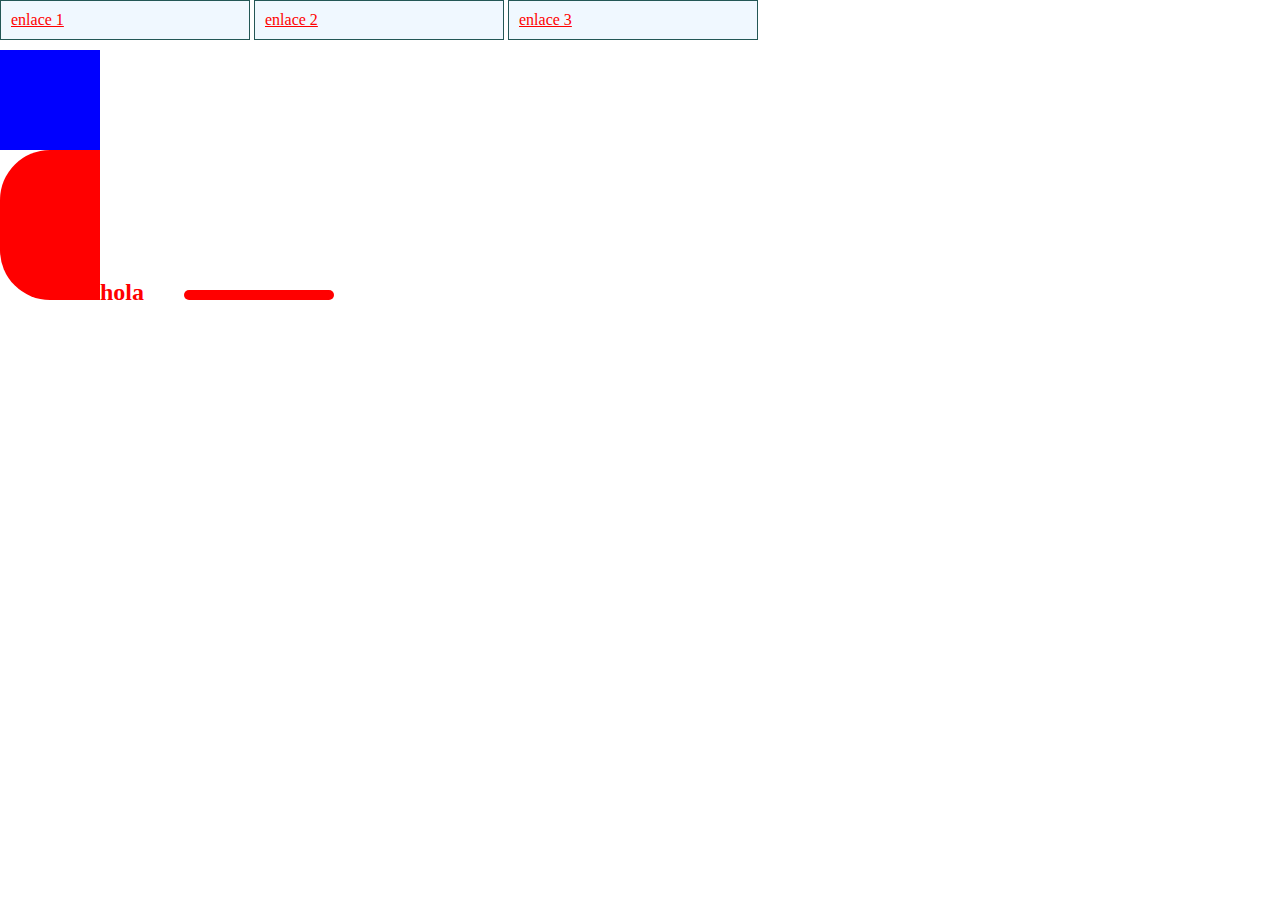
<file: ej1/index.html>
<!DOCTYPE html>
<html lang="es-mx">
<head>
    <meta charset="UTF-8">
    <meta http-equiv="X-UA-Compatible" content="IE=edge">
    <meta name="viewport" content="width=device-width, initial-scale=1.0">
    <link rel="stylesheet" href="./estilos.css">
    <title>Posiciones</title>
</head>
<body>
   
   <div class="container">
    <nav><a class="menu disparador" href="#box">enlace 1</a>
        <a class="menu" href="#">enlace 2</a>
        <a class="menu" href="#">enlace 3</a>
        <div id="box"class="box"></div>
    </nav>
    <main>
        <section>
            <h2>hola</h2>
        </section>
    </main>
   </div>
  
  
    
</body>
</html>
</file>
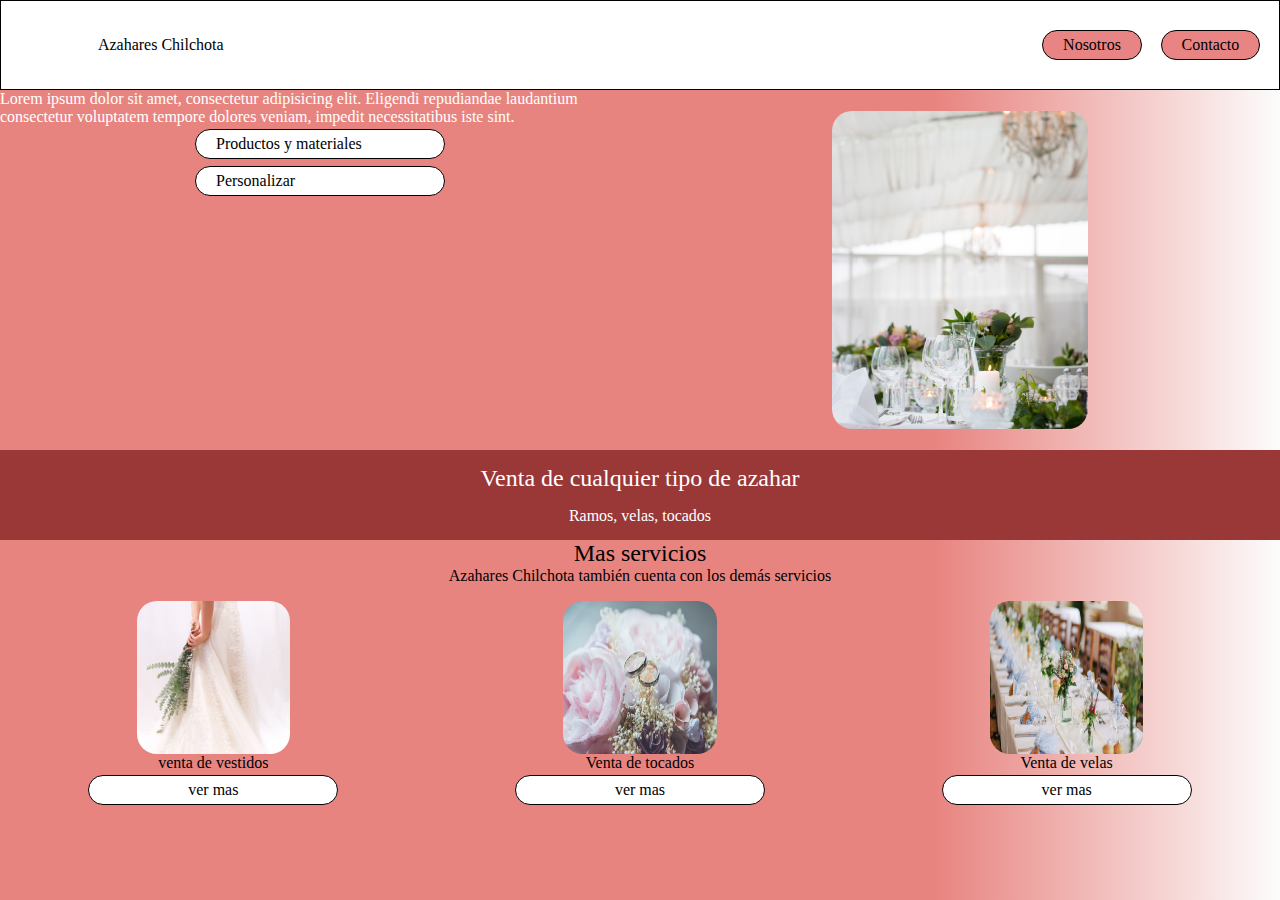
<file: sitio_axl/index.html>
<!DOCTYPE html>
<html lang="es-mx">
<head>
    <meta charset="UTF-8">
    <meta http-equiv="X-UA-Compatible" content="IE=edge">
    <meta name="viewport" content="width=device-width, initial-scale=1.0">
    <title>Azahares Chilchota</title>
    <link rel="stylesheet" href="./estilos.css">
</head>
<body>
   <header class="header">
        <div class="header__logo">
            <p>Azahares Chilchota</p>
        </div>
        <div class="header__botones">
            <a href="#" class="botones_sup" >Nosotros</a>
            <a href="#" class="botones_sup">Contacto</a>
        </div>

   </header>
   <main>
    
        <section class="seccion1">
            <div class="seccion1__columna1">
                <p class="seccion1__columna1_p">Lorem ipsum dolor sit amet, consectetur adipisicing elit. Eligendi repudiandae laudantium consectetur voluptatem tempore dolores veniam, impedit necessitatibus iste sint.</p>
                <a href="" class="b_col1_seccion1">Productos y materiales</a>
                <a href="" class="b_col1_seccion1">Personalizar</a>
            </div>
            <div class="seccion1__columna2">
                <figure class="seccion1_col2_img">
                    <img src="./imgs/imagenBoda.jpg">
                </figure>
            </div>
        </section>
        <section class="banner">
            <p>Venta de cualquier tipo de azahar</p>
            <p>Ramos, velas, tocados</p>
        </section>
        <section class="servicios">
            <p>Mas servicios</p>
            <p>Azahares Chilchota también cuenta con los demás servicios</p>
            <div class="seccion3">
                <figure>
                    <img src="./imgs/ramo.jpg" >
                    <p>venta de vestidos</p>
                    <a class="b_col1_seccion1" href="">ver mas</a>
                </figure>
                <figure>
                    <img src="./imgs/mesa.jpg" >
                    <p>Venta de tocados</p>
                    <a class="b_col1_seccion1" href="">ver mas</a>
                </figure>
                <figure>
                    <img src="./imgs/mesa2.jpg" >
                    <p>Venta de velas</p>
                    <a class="b_col1_seccion1" href="">ver mas</a>
                </figure>
            </div>
        </section>
        <footer>

        </footer>
   </main>
   <footer>
        <div class="container">
            <div class="footer__col1">

            </div>
            <div class="footer__col2">

            </div>
        </div>
   </footer>
</body>
</html>
</file>
<file: ej1/estilos.css>
*{
    padding: 0;
    margin: 0;
    box-sizing: border-box;
}

.menu{
    width: 250px;
    background-color: aliceblue;
    border: 1px solid rgb(35, 87, 86);   
    padding: 10px; 
    display: inline-block;
}

a:link{
    color: red;
}

a:visited{
    color:chocolate;
    text-decoration: line-through;
}



.box{
    margin-top: 10px;
    width: 100px;
    height: 100px;
    background-color: blue;
}

.box:target{
    margin-left: 150px;
    transition: 0.5s;
}

h2{
    color: red;
}

h2::before{
    content: "";
    display: inline-block;
    width: 100px;
    height: 150px;
    background-color: red;
    border-bottom-left-radius: 50px;
    border-top-left-radius: 50px;
}

h2::after{
    content: "";
    content: "";
    display: inline-block;
    width: 150px;
    height: 10px;
    background-color: red;
    border-radius: 20px;
    margin-left: 40px;
}
</file>
<file: sitio_axl/estilos.css>
*{
    padding: 0;
    margin: 0;
    box-sizing: border-box;
}

:root{
    --color-fondo:rgb(232, 132, 132);
    --gradiente:linear-gradient(90deg, rgba(232,132,128,1) 73%, rgba(252,252,252,1) 100%);
    --color-sec:#9A3737;
}

.header{
    display: flex;
    height: 10vh;
    justify-content: space-between;
    border: 1px solid black;
}

.botones_sup{
    background-color: var(--color-fondo);
    border-radius: 20px 20px 20px 20px;
    border: 1px solid black;
    padding: 5px 20px;
    text-decoration:  none;
    color: black;
}

.header__botones{
    display: flex;
    align-items: center;
    justify-content: space-evenly;
    width: 20%;
}
.header__logo{
    width: 25%;
    display: flex;
    align-items: center;
    justify-content: center;
}

.seccion1{
    display: flex;
    background-image:var(--gradiente);
    color: #fff;
    height: 40vh;
}

.seccion1__columna1{
    display: flex;
    flex-direction: column;
    width: 50%;
    height: 100%;
    align-items: center;
}

.seccion1__columna2{
    width: 50%;
    height: 100%;
    display: flex;
    align-items: center;

}
.seccion1_col2_img{
    width: 100%;
    height: 90%;
    display: flex;
    justify-content: center;
    align-content: center;
    
}

.seccion1_col2_img > img{
    width: 40%;
    margin: 0.2em;
    border-radius: 20px;
    object-fit: cover;
}


.b_col1_seccion1{
    margin: 0.2em;
    min-width: 250px;
    background-color: #fff;
    border-radius: 20px 20px 20px 20px;
    border: 1px solid black;
    padding: 5px 20px;
    text-decoration:  none;
    color: black;
}

.banner{
    display: flex;
    flex-direction: column;
    justify-content: space-evenly;
    align-items: center;
    height: 10vh;
    background-color: var(--color-sec);
    color: #fff;
}

.banner > p:nth-child(1){
    font-size: 1.5rem;
}
.servicios{
    text-align: center;
    background-image: var(--gradiente);
    height: 40vh;
}

.servicios > p:first-child{
    font-size: 1.5rem;
}

.seccion3{
    display: flex;
    justify-content: space-evenly;
    
}

.seccion3 > figure{
   width: 20%;
   margin: 1em auto;
   display: flex;
   flex-direction: column;
   align-items: center;
   justify-content: center;
}

.seccion3 > figure > img{
    width: 80%;
    border-radius: 20px; 
}

.seccion3 > figure > img:nth-child(1){
    width: 60%;
    height: 80%;
    border-radius: 20px; 
}
</file>
